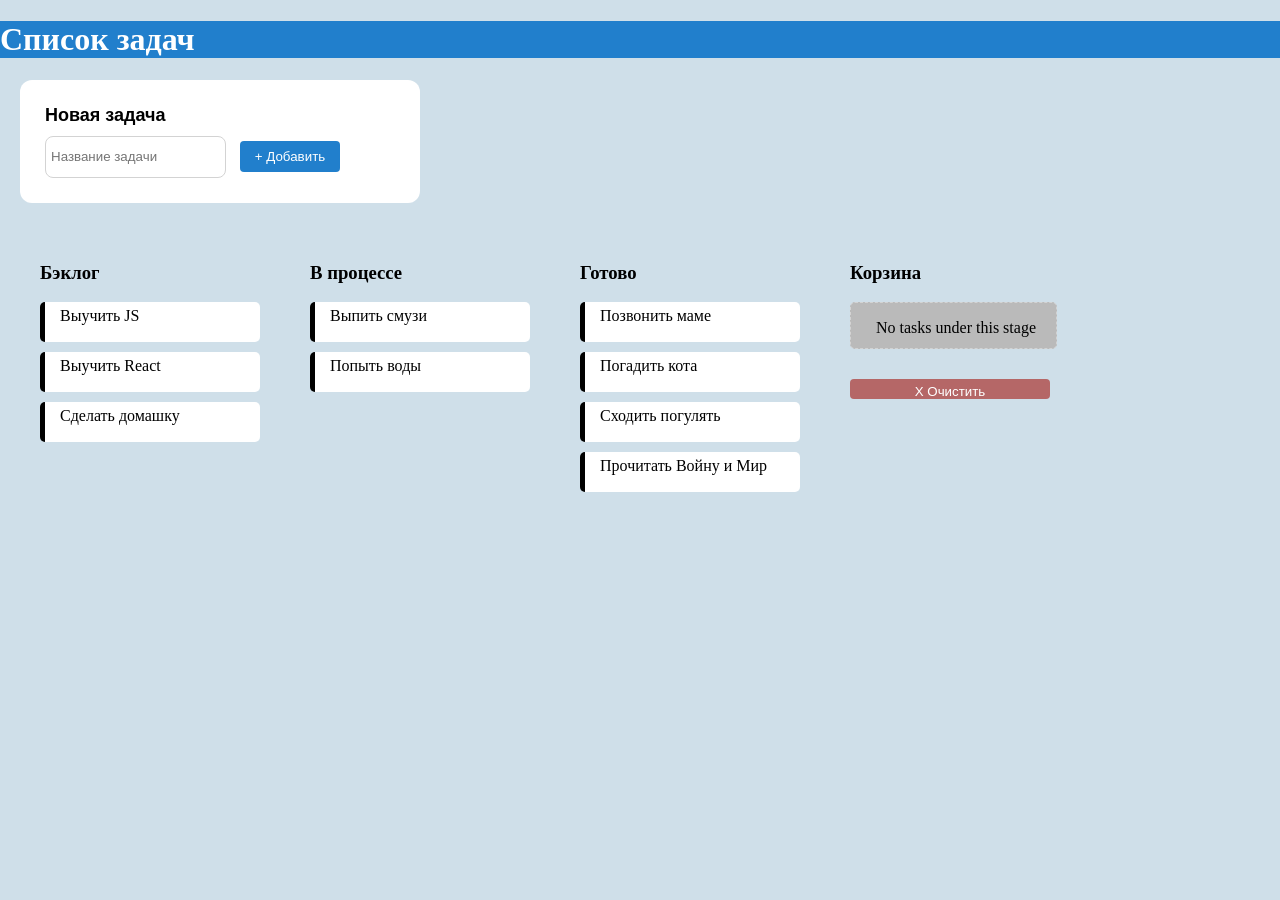
<file: index.html>
<!DOCTYPE html>
<html lang="ru">


<head>
  <meta charset="UTF-8">
  <meta name="viewport" content="width=device-width, initial-scale=1.0">
  <link rel="stylesheet" href="./css/style.css">
  <title>Список задач</title>
</head>


<body class="board-app">


  <main class="board-app__main">
    <div class="board-app__inner">
      <section class="add-task">
      </section>
      <section class="taskboard">
      </section>
    </div>
  </main>
  <script src="./src/main.js" type="module"></script>
</body>
</html>
</file>
<file: css/style.css>
header {
  background-color: rgb(33, 127, 204);
  margin: 0;
}
body {
  background-color: rgb(207, 223, 233);
  margin: 0;
}

h1{
  color: white; 
}

.new_exercise{
  width: 350px;
  background-color: white;
  margin-top: 20px;
  margin-left: 20px;
  margin-right: 20px;
  padding:25px;
  border-radius: 12px;
}
.new_exercise label{
  font-weight: bold;
  font-size: large;
  font-family: Arial, Helvetica, sans-serif;
}
section.tasks div{
  display: grid;
  grid-template-columns: 10% 10% 10% 10%;
  gap: 50px;
  margin-top: 20px;
  /* column-count: 4;
  /* background-color: white; 
  height: 200px;
  column-gap: 5px; */
}

#backlog_title{
  padding:10px;
  border-radius: 8px;
  background-color: lightgray;
  width: 55px;
}

ul li{
  width: 200px;
  height: 30px;
  background-color: white;
  padding-left: 15px;
  padding-top: 5px;
  padding-bottom: 5px;
  margin-top: 10px;
  margin-bottom: 10px;
  list-style-type:none;
  border-radius: 5px;
  border-style: hidden hidden hidden solid;
  border-width: thin thin thin 5px;
}
.task--view{
  width: 200px;
  height: 30px;
  background-color: white;
  padding-left: 15px;
  padding-top: 5px;
  padding-bottom: 5px;
  margin-top: 10px;
  margin-bottom: 10px;
  list-style-type:none;
  border-radius: 5px;
  border-style: hidden hidden hidden solid;
  border-width: thin thin thin 5px;
}
.task__edit{
  background-color: rgb(181, 103, 103);
  border-radius: 4px;
  padding: 5px;
  width: 50px;
  height: 20px;
  color: white;
  border: none;
  margin-top: 10px;
}
#backlog li{
  border-left-color: lightgray;
}
#process_title{
  padding:10px;
  border-radius: 8px;
  background-color: lightskyblue;
  width: 100px;
  text-align: center;
  display: inline-block;
  /* line-height: 30px; */
  text-decoration: aqua;
}
#process li{
  border-left-color: lightskyblue;
}
#ready_title{
  padding:10px;
  border-radius: 8px;
  background-color: lightgreen;
  width: 80px;
  text-decoration: lightgreen;
}
#ready li{
  border-left-color: lightgreen;
}
#basket_title{
  padding:10px;
  border-radius: 8px;
  background-color: rgb(232, 173, 173);
  width: 80px;
  text-decoration: rgb(239, 139, 139);
}
#basket li{
  border-left-color: rgb(232, 173, 173);
}

#clear_button{
  background-color: rgb(181, 103, 103);
  border-radius: 4px;
  padding: 5px;
  width: 200px;
  color: white;
  border: none;
  height: 20px;
  margin-top: 20px;
}
#add_button{
  background-color: rgb(33, 127, 204);
  border-radius: 4px;
  padding: 8px;
  width: 100px;
  color: white;
  border: none;
  display: table-row;
}
#add-task{
  border-style: solid;
  border-width: 0.5px;
  border-color: lightgray;
  height: 30px;
  border-radius: 8px;
  margin: 10px 10px 0px 0px;
  padding: 5px;
}
.taskboard{
  display: flex;
  gap: 50px;
  margin: 20px;
}


#list_title{
  padding:10px;
  border-radius: 8px;
  background-color: lightgray;
  width: 150px;
  text-align: center;
  display: inline-block;
}

#tasklist li{
  border-left-color: lightgray;
}
.task__edit{
  /* padding: 10px; */
  text-align: center;
  width: 80px;
}

.empty_task{
  width: 200px;
  height: 30px;
  background-color: rgb(186, 186, 186);
  padding-left: 5px;
  padding-bottom: 15px;
  margin-top: 10px;
  margin-bottom: 10px;
  list-style-type:none;
  border-radius: 5px;
  border-style: dashed;
  border-width: thin;
  border-color: lightgray;
  text-align: center;
}
/* add-task__button button */
</file>
